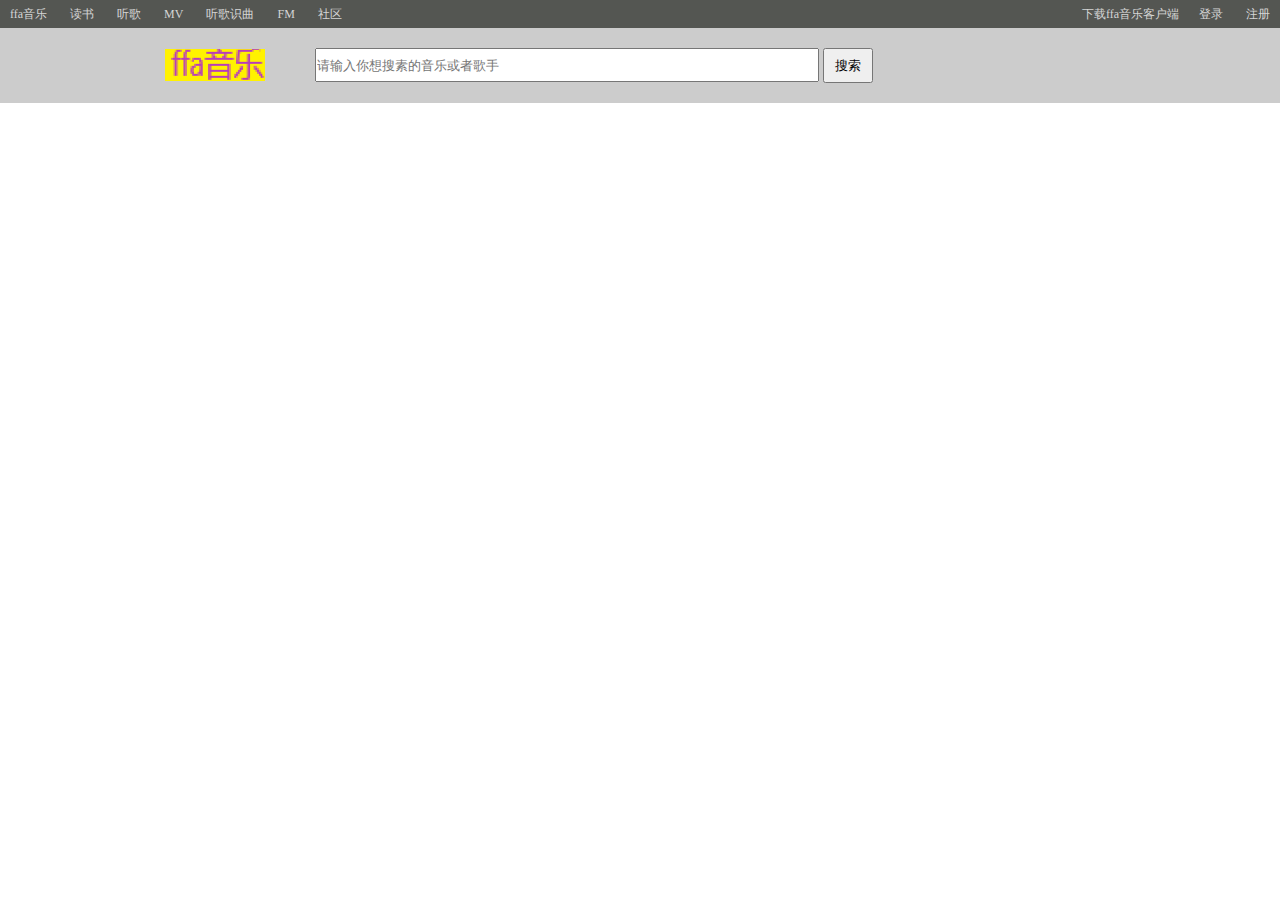
<file: index.html>
<!DOCTYPE html>
<html lang="en">
  <head>
    <meta charset="UTF-8" />
    <meta http-equiv="X-UA-Compatible" content="IE=edge" />
    <meta name="viewport" content="width=device-width, initial-scale=1.0" />
    <title>Document</title>
    <link rel="stylesheet" href="css/index.css" />
  </head>
  <body>
    <div class="nav">
      <div class="top-nav-info">
        <a href="javascript:;" class="nav-logon">登录</a>
        <a href="javascript:;" class="nav-register">注册</a>
      </div>
      <div class="top-nav">
        <a href="#" class="download">下载ffa音乐客户端</a>
      </div>
      <ul>
        <li><a href="#">ffa音乐</a></li>
        <li><a href="#">读书</a></li>
        <li><a href="#">听歌</a></li>
        <li><a href="#">MV</a></li>
        <li><a href="#">听歌识曲</a></li>
        <li><a href="#">FM</a></li>
        <li><a href="#">社区</a></li>
      </ul>
    </div>
    <div class="music">
      <div class="search-warp">
        <div class="logo">
          <a href="#"></a>
        </div>
        <div class="search">
          <form action="">
            <input type="text" placeholder="请输入你想搜素的音乐或者歌手" class="input" />
            <input type="submit" class="submit" value="搜索" />
          </form>
        </div>
        <div class="nav-list">
          <ul class="result">
            <!-- <li>
                        <a href="#"> 
                            <img src="https://p2.music.126.net/6y-UleORITEDbvrOLV0Q8A==/5639395138885805.jpg" alt="">
                            <span class="song">天下</span>
                            <span class="artist">张杰</span>
                        </a>
                    </li>
                    <li>
                        <a href="#"> 
                            <img src="https://p2.music.126.net/6y-UleORITEDbvrOLV0Q8A==/5639395138885805.jpg" alt="">
                            <span class="song">天下</span>
                            <span class="artist">张杰</span>
                        </a>
                    </li> -->
          </ul>
        </div>
      </div>
    </div>

    <script>
      alert('我在login分支修改了这个文件')
    </script>
    <script src="js/jquery.min.js"></script>
    <script src="js/index.js"></script>
  </body>
</html>
</file>
<file: css/index.css>
*{
    padding: 0;
    margin: 0;
    list-style: none;
    text-decoration: none;
}
.nav{
    height: 28px;
    width: 100%;
    min-width: 950px;
    background-color: #545652;
    color: #5d5d5d;
    font-size: 12px;
}
.nav a{
    color: #d5d5d5;
    line-height: 28px;
    padding: 0 10px;
}
.top-nav-info{
    float: right;

}
.top-nav{
    float: right;
}
.nav li {
    display: inline-block;
}
.music{
    width: 100%;
    background-color: #ccc;
    padding: 20px 0;
}
.search-warp{
    width: 950px;
    margin: 0 auto;
}
.search-warp .logo{
    float: left;
    width: 150px;
    height: 50px
}
.search-warp .logo a {
    display: inline-block;
    margin-top: 1px;
    width: 150px;
    height: 50px;
    padding-top:5px;
    background: url(../images/aaa.png) no-repeat;
    background-size: 100px 32px;
    
}
.input{
    width: 500px;
    height: 30px;
}
.submit{
    width: 50px;
    height: 35px;
}
.nav-list{
    float: left;
    width: 500px;
    background-color: rgb(245, 244, 244);
}
.nav-list li {
    width: 100%;
    margin-bottom: 5px auto;
}
.nav-list li a {
    position: relative;
    display: block;
    width: 100%;
}
.nav-list li:hover {
    background-color: rgb(230, 215, 13);
}
.nav-list li .song{
    position: absolute;
    top:15px;
    left:55px;
}
.nav-list .artist{
    position: absolute;
    right: 10px;
    top:15px;
}
.nav-list li img{
    width: 50px;
    height: 50px;
    vertical-align: bottom;
}
</file>
